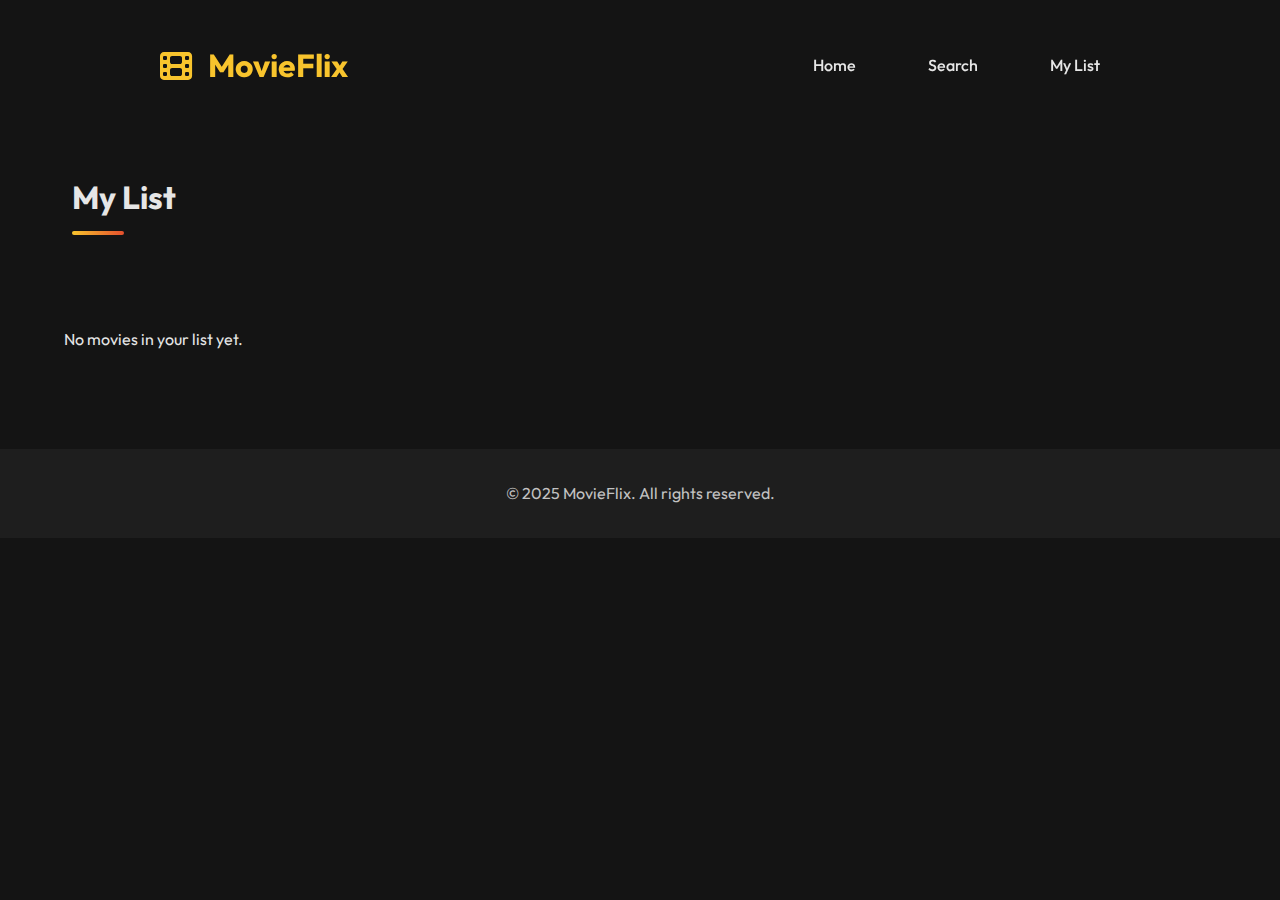
<file: my-list.html>
<!DOCTYPE html>
<html lang="en">
  <head>
    <meta charset="UTF-8">
    <meta name="viewport" content="width=device-width, initial-scale=1.0">
    <title>My List | MovieFlix</title>
    <link rel="stylesheet" href="my-list.css">
    <link rel="stylesheet" href="https://cdnjs.cloudflare.com/ajax/libs/font-awesome/6.4.0/css/all.min.css">
  </head>
  <body>
    <header class="navbar">
      <div class="navbar-container">
        <div class="logo">
          <i class="fas fa-film"></i>
          <span>MovieFlix</span>
        </div>
        <nav>
          <ul class="nav-list">
            <li><a href="index.html">Home</a></li>
            <li><a href="search.html">Search</a></li>
            <li><a href="my-list.html" class="active">My List</a></li>
          </ul>
        </nav>
      </div>
    </header>

    <main class="main">
      <section class="my-list">
        <div class="container">
          <h2 class="section-title">My List</h2>
          <div id="myListGrid" class="movies-grid">
            <!-- Movie cards will be dynamically added here -->
          </div>
        </div>
      </section>
    </main>

    <footer class="footer">
      <p>&copy; 2025 MovieFlix. All rights reserved.</p>
    </footer>

    <script src="my-list.js"></script>
  </body>
</html>
</file>
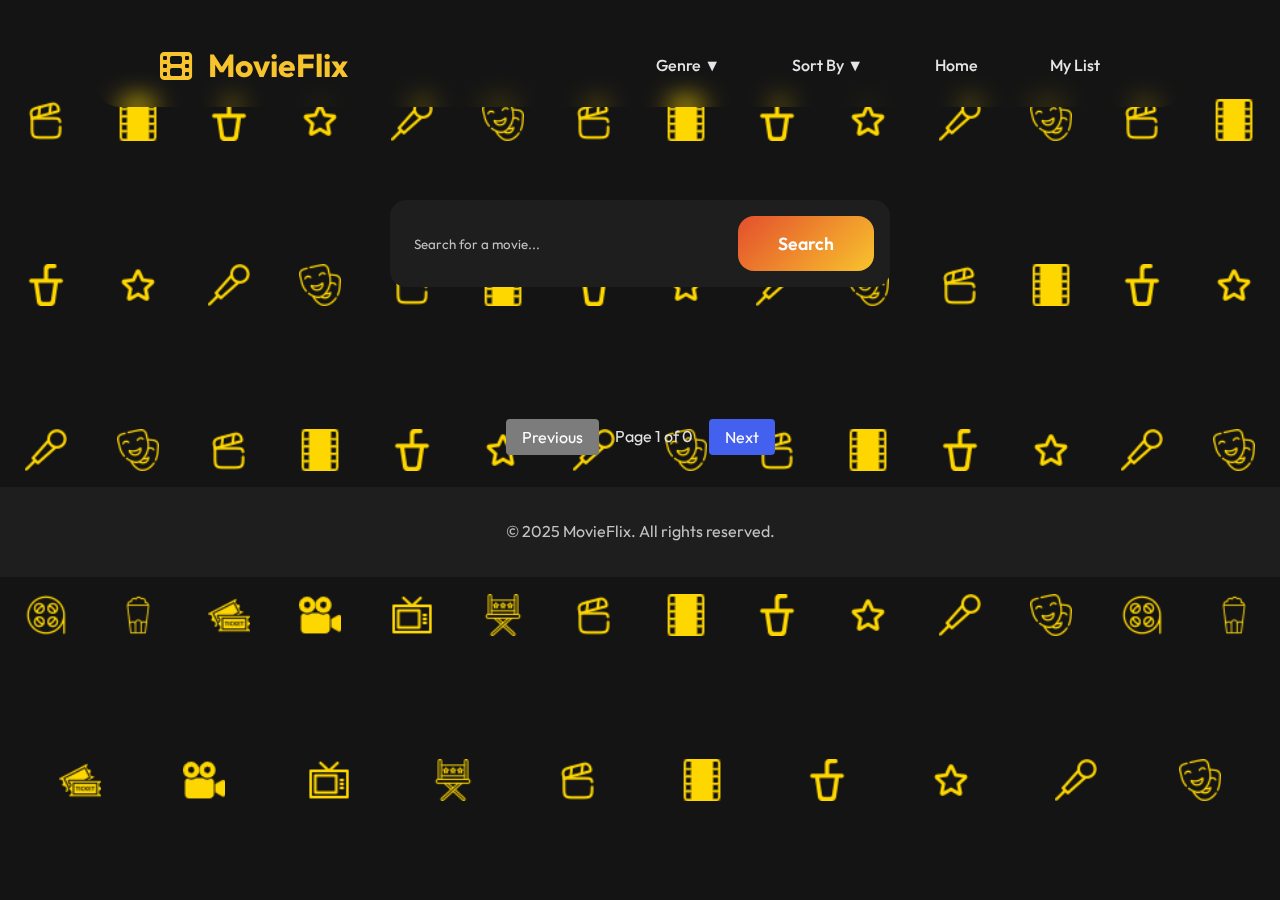
<file: search.html>
<!DOCTYPE html>
<html lang="en">
  <head>
    <meta charset="UTF-8" />
    <meta name="viewport" content="width=device-width, initial-scale=1.0" />
    <title>Movie Search | MovieFlix</title>
    <!-- Link your CSS file -->
    <link rel="stylesheet" href="search.css" />
    <!-- Font Awesome for icons -->
    <link rel="stylesheet" href="https://cdnjs.cloudflare.com/ajax/libs/font-awesome/6.4.0/css/all.min.css" />
  </head>
  <body>
    <!-- Begin Navbar -->
    <header class="navbar">
      <div class="navbar-container">
        <div class="logo">
          <i class="fas fa-film"></i>
          <span>MovieFlix</span>
        </div>
        <nav>
          <ul class="nav-list">
            
            <!-- Genre Dropdown -->
            <li class="dropdown" id="genreDropdown">
              <span class="drop-btn">Genre ▼</span>
              <ul class="dropdown-content">
                <li><button data-genre="all">All Genres</button></li>
                <li><button data-genre="Action">Action</button></li>
                <li><button data-genre="Adventure">Adventure</button></li>
                <li><button data-genre="Drama">Drama</button></li>
                <li><button data-genre="Comedy">Comedy</button></li>
                <li><button data-genre="Sci-Fi">Sci-Fi</button></li>
              </ul>
            </li>
            <!-- Sort Dropdown -->
            <li class="dropdown" id="sortDropdown">
              <span class="drop-btn">Sort By ▼</span>
              <ul class="dropdown-content">
                <li><button data-sort="default">Default</button></li>
                <li><button data-sort="year">Year</button></li>
                <li><button data-sort="rating">IMDb Rating</button></li>
                <li><button data-sort="title">Alphabetical</button></li>
              </ul>
            </li>
            <li><a href="index.html">Home</a></li>
            <li><a href="my-list.html">My List</a></li>
          </ul>
        </nav>
      </div>
    </header>
    <!-- End Navbar -->

    <!-- Begin Main Content -->
    <main>
      <div class="search-decorations">
        <!-- First set of 6 icons -->
        <img src="assets/clapperboard-open.png" alt="Clapperboard" />
        <img src="assets/film-strip.png" alt="Film Strip" />
        <img src="assets/drink.png" alt="Drink" />
        <img src="assets/star.png" alt="Star" />
        <img src="assets/microphone.png" alt="Microphone" />
        <img src="assets/theatre.png" alt="Theatre" />
        <!-- Second set of 6 icons -->
        <img src="assets/clapperboard-open.png" alt="Clapperboard" />
        <img src="assets/film-strip.png" alt="Film Strip" />
        <img src="assets/drink.png" alt="Drink" />
        <img src="assets/star.png" alt="Star" />
        <img src="assets/microphone.png" alt="Microphone" />
        <img src="assets/theatre.png" alt="Theatre" />
        <!-- Third set -->
        <img src="assets/clapperboard-open.png" alt="Clapperboard" />
        <img src="assets/film-strip.png" alt="Film Strip" />
        <img src="assets/drink.png" alt="Drink" />
        <img src="assets/star.png" alt="Star" />
        <img src="assets/microphone.png" alt="Microphone" />
        <img src="assets/theatre.png" alt="Theatre" />
        <!-- Fourth set -->
        <img src="assets/clapperboard-open.png" alt="Clapperboard" />
        <img src="assets/film-strip.png" alt="Film Strip" />
        <img src="assets/drink.png" alt="Drink" />
        <img src="assets/star.png" alt="Star" />
        <img src="assets/microphone.png" alt="Microphone" />
        <img src="assets/theatre.png" alt="Theatre" />
        <!-- Fifth set -->
        <img src="assets/clapperboard-open.png" alt="Clapperboard" />
        <img src="assets/film-strip.png" alt="Film Strip" />
        <img src="assets/drink.png" alt="Drink" />
        <img src="assets/star.png" alt="Star" />
        <img src="assets/microphone.png" alt="Microphone" />
        <img src="assets/theatre.png" alt="Theatre" />
        <!-- Sixth set -->
        <img src="assets/clapperboard-open.png" alt="Clapperboard" />
        <img src="assets/film-strip.png" alt="Film Strip" />
        <img src="assets/drink.png" alt="Drink" />
        <img src="assets/star.png" alt="Star" />
        <img src="assets/microphone.png" alt="Microphone" />
        <img src="assets/theatre.png" alt="Theatre" />
      </div>

      <!-- Search box -->
      <div class="search-box">
        <input type="text" id="searchInput" placeholder="Search for a movie..." />
        <button id="searchBtn">Search</button>
      </div>
      
      <!-- Movie Display Container -->
      <div id="movieDisplay"></div>
      <!-- Pagination controls -->
      <div id="pagination">
        <button id="prevBtn">Previous</button>
        <span id="pageInfo"></span>
        <button id="nextBtn">Next</button>
      </div>
    </main>
    <!-- End Main Content -->

    <!-- Begin Footer -->
    <footer class="footer">
      <p>© 2025 MovieFlix. All rights reserved.</p>
    </footer>
    <!-- End Footer -->

    <!-- Script references (ensure these files are in the same directory as search.html or update paths accordingly) -->
    <script src="search.js"></script>
    <script src="script.js"></script>
  </body>
</html>
</file>
<file: my-list.css>
@import url("https://fonts.googleapis.com/css2?family=Outfit:wght@400;600;800&display=swap");

:root {
  --primary: #f8c42d;
  --secondary: #2453a3;
  --accent: #e44f2d;
  --background: #141414;
  --card-bg: #1e1e1e;
  --text: #e6e6e6;
  --text-secondary: #c2c2c2;
}

* {
  margin: 0;
  padding: 0;
  box-sizing: border-box;
  font-family: "Outfit", sans-serif;
  scroll-behavior: smooth;
}

body {
  background-color: var(--background);
  color: var(--text);
  line-height: 1.6;
  -webkit-font-smoothing: antialiased;
}


/* My List Navbar (copied from search page styling) */
.navbar {
  width: 85%;
  max-width: 1200px;
  background-color: transparent;
  backdrop-filter: blur(12px);
  padding: 1rem 2rem;
  display: flex;
  justify-content: space-between; /* ✅ Logo Left, Links Right */
  align-items: center;
  border-radius: 1.5rem;
  position: fixed;
  top: 1.5rem;
  left: 50%;
  transform: translateX(-50%);
  transition: top 0.4s ease-in-out;
  z-index: 1000;
}

.navbar-container {
  display: flex;
  justify-content: space-between; /* ✅ Pushes buttons to the right */
  align-items: center;
  width: 100%;
  padding: 0 2rem;
}

/* Hide Navbar on Scroll */
.navbar.hidden {
  top: -120px;
}

/* ==========================================
 Navbar Content: Logo & Navigation
========================================== */

/* Logo Positioned Left */
.logo {
  display: flex;
  align-items: center;
  gap: 1rem;
  font-size: 2rem; /* ✅ Increase size */
  font-weight: 700;
  color: var(--primary); /* ✅ Ensure text color is correct */
}

.logo span {
  color: var(--primary); /* ✅ Changes text color */
}

/* Navigation List Positioned Right */
.nav-list {
  list-style: none;
  display: flex;
  align-items: center;
  gap: 2rem; /* ✅ Adds more spacing between buttons */
  margin-left: auto; /* ✅ Pushes everything to the right */
}

/* Navigation Links */
.nav-list li a {
  text-decoration: none;
  font-weight: 500;
  color: var(--text);
  padding: 0.75rem 1.25rem;
  border-radius: 1rem;
  transition: color 0.3s ease;
}

.nav-list li a:hover {
  background: rgba(255, 255, 255, 0.1);
  color: var(--primary);
}


/* Main Content */
.main {
  padding-top: 100px;
}

.my-list {
  padding: 2rem;
}

.section-title {
  font-size: 2rem;
  margin: 2.5rem;
  font-weight: 700;
  position: relative;
  display: inline-block;
}

.section-title::after {
  content: "";
  position: absolute;
  bottom: -0.75rem;
  left: 0;
  width: 50%;
  height: 4px;
  background: linear-gradient(90deg, var(--primary), var(--accent));
  border-radius: 2px;
}

/* Movies Grid */
.movies-grid {
  display: grid;
  grid-template-columns: repeat(5, minmax(220px, 1fr));
  gap: 2rem;
  margin-top: 2rem;
  padding: 2rem;
}

/* Movie Card Styling */
.movie-card {
  background: var(--card-bg);
  border-radius: 1rem;
  overflow: hidden;
  transform: translateY(20px);
  transition: all 0.3s ease-out;
  cursor: pointer;
  box-shadow: 0 8px 16px rgba(0, 0, 0, 0.1);
  border: 1px solid rgba(255, 255, 255, 0.05);
  width: 220px;
  transform-origin: top center;
}

.movie-card.show {
  transform: translateY(0);
}

.movie-card:hover {
  transform: scale(1.05);
  box-shadow: 0 8px 20px rgba(255, 255, 255, 0.2);
  transition: all 0.3s ease-in-out;
}

/* Poster styling */
.poster {
  width: 100%;
  height: 320px;
  object-fit: cover;
  border-radius: 1rem 1rem 0 0;
}

/* Details Text - Remove underline & adjust colors */
.details {
  padding: 1.5rem;
}

.movie-card a {
  text-decoration: none;
  color: inherit;
}

.details h3 {
  font-size: 1.1rem;
  margin-bottom: 0.75rem;
  font-weight: 600;
  white-space: nowrap;
  overflow: hidden;
  text-overflow: ellipsis;
  color: var(--text);
}

.details p {
  font-size: 0.9rem;
  margin-bottom: 0.25rem;
  color: var(--text-secondary);
}

/* Updated Remove Button Styling */
.remove-btn {
  margin: 0.5rem;
  padding: 0.5rem 1rem;
  border: none;
  background-color: var(--accent);
  color: #fff;
  border-radius: 0.5rem;
  cursor: pointer;
  transition: background-color 0.3s ease;
}

.remove-btn:hover {
  background-color: #c0392b;
}

/* Footer */
.footer {
  text-align: center;
  padding: 2rem;
  background-color: var(--card-bg);
  color: var(--text-secondary);
  margin-top: 2rem;
}

@media (max-width: 600px) {
  /* Navbar adjustments */
  .navbar {
    width: 95%;
    padding: 0.5rem;
    top: 0.5rem;
    flex-wrap: wrap;
    gap: 0.5rem;
  }

  .logo {
    font-size: 1.5rem;
    margin-bottom: 0.5rem;
  }

  .nav-list {
    gap: 1rem;
    padding: 0 0.5rem;
    margin-left: 0;
    width: 100%;
    justify-content: space-between;
  }

  .nav-list li:nth-child(3) { /* Remove 3rd nav item if needed */
    display: none;
  }

  .nav-list li a {
    padding: 0.5rem 1rem;
    font-size: 0.9rem;
    margin: 0;
  }

  /* Movie grid adjustments */

  .movies-grid {
    grid-template-columns: repeat(2, 1fr);
    gap: 0.25rem;
    padding: 0 !important; /* Remove container padding */
    margin: 0.5rem 0;
  }

  .movie-card {
    width: 100%;
    max-width: none;
    border: none ;
    border-radius: 1rem;
    box-shadow: none;
    overflow: hidden;
  }

  /* Match search page's image handling */
  .poster {
    height: 280px; /* Adjusted from 200px for better proportion */
    width: 100%;
    object-fit: cover;
    border-radius: 1rem;
  }

  /* Text container adjustments */
  .details {
    padding: 0.75rem;
    min-height: 120px; /* Ensure consistent height */
  }

  /* Title and text sizing */
  .details h3 {
    font-size: 0.9rem;
    margin-bottom: 0.25rem;
    line-height: 1.2;
  }

  .details p {
    font-size: 0.8rem;
    margin-bottom: 0.15rem;
  }

  /* Remove button adjustments */
  .remove-btn {
    width: 100%;
    margin: 0;
    padding: 1rem;
    font-size: 1.1rem;
  }

  .section-title {
    font-size: 1.5rem;
    margin: 1rem 0;
    width: 100%;
    text-align: center;
  }

  .section-title::after {
    width: 30%;
    left: 50%;
    transform: translateX(-50%);
  }

  /* Hide scrollbar */
  .nav-list::-webkit-scrollbar {
    display: none;
  }
}
</file>
<file: search.css>
@import url("https://fonts.googleapis.com/css2?family=Outfit:wght@400;600;800&display=swap");

:root {
  --primary: #f8c42d; /* Vibrant blue */
  --secondary: #2453a3; /* Deep purple */
  --accent: #e44f2d; /* Pink accent */
  --background: #141414; /* Dark navy */
  --card-bg: #1e1e1e; /* Slightly lighter navy */
  --text: #e6e6e6; /* Soft white */
  --text-secondary: #c2c2c2;
}

/* Base Reset & Typography */
* {
  margin: 0;
  padding: 0;
  box-sizing: border-box;
  font-family: "Outfit", sans-serif;
  scroll-behavior: smooth;
  text-decoration: none;
}

body {
  background-color: var(--background);
  color: var(--text);
  line-height: 1.6;
  -webkit-font-smoothing: antialiased;
}

.header {
  backdrop-filter: blur(10px);
  padding: 1.5rem 0;
  position: fixed;
  width: 100%;
  top: 0;
  z-index: 1000;
  border-bottom: 1px solid rgba(255, 255, 255, 0.1);
}

/* 

Navbar for Search Page (Header)

*/

/* ==========================================
   Navbar Styling
========================================== */
.navbar {
  width: 85%;
  max-width: 1200px;
  background-color: transparent;
  backdrop-filter: blur(12px);
  padding: 1rem 2rem;
  display: flex;
  justify-content: space-between; /* ✅ Logo Left, Links Right */
  align-items: center;
  border-radius: 1.5rem;
  position: fixed;
  top: 1.5rem;
  left: 50%;
  transform: translateX(-50%);
  transition: top 0.4s ease-in-out;
  z-index: 1000;
}

.navbar-container {
  display: flex;
  justify-content: space-between; /* ✅ Pushes buttons to the right */
  align-items: center;
  width: 100%;
  padding: 0 2rem;
}

/* Hide Navbar on Scroll */
.navbar.hidden {
  top: -120px;
}

/* ==========================================
 Navbar Content: Logo & Navigation
========================================== */

/* Logo Positioned Left */
.logo {
  display: flex;
  align-items: center;
  gap: 1rem;
  font-size: 2rem; /* ✅ Increase size */
  font-weight: 700;
  color: var(--primary); /* ✅ Ensure text color is correct */
}

.logo span {
  color: var(--primary); /* ✅ Changes text color */
}

/* Navigation List Positioned Right */
.nav-list {
  list-style: none;
  display: flex;
  align-items: center;
  gap: 2rem; /* ✅ Adds more spacing between buttons */
  margin-left: auto; /* ✅ Pushes everything to the right */
}

/* Navigation Links */
.nav-list li a {
  text-decoration: none;
  font-weight: 500;
  color: var(--text);
  padding: 0.75rem 1.25rem;
  border-radius: 1rem;
  transition: color 0.3s ease;
}

.nav-list li a:hover {
  background: rgba(255, 255, 255, 0.1);
  color: var(--primary);
}

/* ==========================================
 Dropdown Menu Styling
========================================== */
.dropdown {
  position: relative;
}

/* Dropdown Button */
.drop-btn {
  text-decoration: none;
  font-weight: 500;
  color: var(--text);
  padding: 0.75rem 1.25rem;
  border-radius: 1rem;
  cursor: pointer;
  display: block;
}

/* Dropdown Content */

.dropdown-content {
  display: none;
  position: absolute;
  top: 100%;
  left: 0;
  background: #1e1e1e;
  backdrop-filter: blur(12px);
  border-radius: 1rem;
  padding: 1rem;
  width: 180px;
  box-shadow: 0px 6px 12px rgba(0, 0, 0, 0.2);
}

/* When the dropdown has the 'open' class, show the menu */
.dropdown.open .dropdown-content {
  display: block;
}

/* Remove or override any hover-triggered display rules */
.dropdown:hover .dropdown-content {
  display: none;
}

.dropdown-content li {
  list-style: none;
}

/* Dropdown Buttons */
.dropdown-content button {
  width: 100%;
  padding: 0.75rem;
  margin-top: 0.15rem;
  margin-bottom: 0.15rem;
  border: none;
  border-radius: 1rem;
  background: transparent;
  color: var(--text);
  font-weight: 500;
  cursor: pointer;
  text-align: left;
  transition: background 0.3s ease;
}

.dropdown-content button:hover {
  background: rgba(255, 255, 255, 0.2);
  border-radius: 1rem;
}

/* Show Dropdown on Hover */
.dropdown:hover .dropdown-content {
  display: block;
}

/* ---------------------------------------------------------
   Search Box Styling
--------------------------------------------------------- */
/* Modern Search Bar */
.search-box {
  display: flex;
  justify-content: space-between;
  align-items: center;
  width: 100%;
  max-width: 500px; /* ✅ Limits width */
  margin: 0 auto; /* ✅ Centers the search box */
  gap: 1rem;
  position: relative;
  padding: 1rem;
  transition: all 0.3s ease;
  border-radius: 1rem;
  background: #1e1e1e;
  margin-top: 200px;
}

.search-box:hover {
  background: rgba(255, 255, 255, 0.15);
}

.search-box input {
  background: transparent;
  border: none;
  color: var(--text);
  padding: 0.5rem;
  width: 200px;
  outline: none;
}

.search-box input::placeholder {
  color: var(--text-secondary);
}

.search-box button {
  background: linear-gradient(135deg, var(--accent) 0%, var(--primary) 100%);
  color: white;
  text-decoration: none;
  border: none;
  padding: 1rem 2.5rem;
  font-size: 1.1rem;
  font-weight: 600;
  border-radius: 1rem;
  cursor: pointer;
  transition: all 0.4s ease-in-out;
  position: relative;
  overflow: hidden;
}

.search-box button:hover {
  background: linear-gradient(135deg, var(--primary) 0%, var(--accent) 100%);
  transform: scale(1.1); /* Slight pop-out effect */
  box-shadow: 0 0 15px rgba(247, 37, 133, 0.6);
}

/* Pulse Ring Effect */
.search-box button::after {
  content: "";
  position: absolute;
  top: 50%;
  left: 50%;
  width: 120%;
  height: 120%;
  background: rgba(247, 37, 133, 0.2);
  border-radius: 1rem;
  transform: translate(-50%, -50%) scale(0);
  transition: all 0.4s ease-in-out;
}
/* ---------------------------------------------------------
    Hover triggers the pulse 
--------------------------------------------------------- */
.search-box button:hover::after {
  transform: translate(-50%, -50%) scale(1.2);
  opacity: 0;
}

/* ---------------------------------------------------------
    Search decoration 
--------------------------------------------------------- */

.search-decorations {
  position: fixed;
  width: 100%;
  height: 100%;
  top: 0;
  left: 0;
  display: flex;
  flex-wrap: wrap; /* Allows icons to spread across multiple lines */
  justify-content: space-evenly; /* Ensures even horizontal spacing */
  align-content: space-evenly; /* Ensures even vertical spacing */
  pointer-events: none; /* Prevent icons from interfering */
  z-index: -1; /* Keeps icons behind all content */
}

.search-decorations img {
  width: 42px; /* Adjust icon size */
  margin: 24px; /* Adds space between icons */
}

/* ---------------------------------------------------------
   Movie Display Container – Use either ID or Class
   (Apply identical grid settings for both selectors)
--------------------------------------------------------- */
#moviesGrid,
#movieDisplay {
  display: grid;
  grid-template-columns: repeat(auto-fill, minmax(220px, 1fr));
  gap: 2rem;
  margin-top: 3rem;
  padding: 2rem;
}

/* ---------------------------------------------------------
   Movie Card Styling
--------------------------------------------------------- */
.movie-card {
  background: var(--card-bg);
  border-radius: 1rem;
  overflow: hidden;
  transform: translateY(20px);
  transition: all 0.3s ease-out;
  cursor: pointer;
  box-shadow: 0 8px 16px rgba(0, 0, 0, 0.1);
  border: 1px solid rgba(255, 255, 255, 0.05);
  width: 220px;
  transform-origin: top center;
}

.movie-card.show {
  transform: translateY(0);
}

.movie-card:hover {
  transform: scale(1.05);
  box-shadow: 0 8px 20px rgba(255, 255, 255, 0.2);
  transition: all 0.3s ease-in-out;
}

/* ---------------------------------------------------------
   Poster Image for Movie Cards
--------------------------------------------------------- */
.poster {
  width: 100%;
  height: 320px; /* Adjust the height as needed */
  object-fit: cover;
  border-radius: 1rem 1rem 0 0;
}

/* ---------------------------------------------------------
   Movie Details Styling
--------------------------------------------------------- */
.details {
  padding: 1.5rem;
}

.details h3 {
  font-size: 1.1rem;
  margin-bottom: 0.75rem;
  font-weight: 600;
  white-space: nowrap;
  overflow: hidden;
  text-overflow: ellipsis;
  color: var(--text);
}

.details p {
  font-size: 0.9rem;
  margin-bottom: 0.25rem;
  color: var(--text-secondary);
}

/* Optionally, if you have a separate rating element */
.rating {
  color: var(--accent);
  font-weight: 700;
  display: flex;
  align-items: center;
  gap: 0.5rem;
}

/* Container for pagination controls */
#pagination {
  display: flex;
  justify-content: center;
  align-items: center;
  gap: 1rem;
  margin: 20px 0;
}

/* Style for Previous/Next buttons */
#pagination button {
  padding: 0.5rem 1rem;
  border: none;
  border-radius: 4px;
  background-color: #4361ee;
  color: #fff;
  font-size: 1rem;
  cursor: pointer;
  transition: background-color 0.3s ease;
}

/* Hover effect for enabled buttons */
#pagination button:hover:not(:disabled) {
  background: linear-gradient(135deg, var(--accent) 0%, var(--primary) 100%);
}

/* Disabled button styles */
#pagination button:disabled {
  background-color: #7c7c7c;
  cursor: not-allowed;
}

/* Style for the page information text */
#pagination #pageInfo {
  font-size: 1rem;
  color: #e2e2e2;
}

/***************
 * Movie Card *
 ***************/

.movie-card {
  position: relative;
}

/* Base state for the add-to-list button - hidden by default */
.add-to-list-btn {
  position: absolute;
  top: 0.5rem;
  right: 0.5rem;
  display: none; /* hidden initially */
  background-color: #333;
  border: none;
  border-radius: 50%;
  width: 2.5rem;
  height: 2.5rem;
  cursor: pointer;
  font-size: 1.2rem;
  color: #f1c40f; /* yellow initial color */
  align-items: center;
  justify-content: center;
  transition: background-color 0.3s ease, color 0.3s ease;
}

/* Only display the add-to-list button when hovering over the movie card */
.movie-card:hover .add-to-list-btn {
  display: flex;
}

/* When a movie has been added to the list */
.add-to-list-btn.added {
  background-color: #28a745; /* green color to indicate added status */
  color: #fff;
}

/* ---------------------------------------------------------
   Footer Styling for the Search Page
--------------------------------------------------------- */
.footer {
  text-align: center;
  padding: 2rem;
  background-color: var(--card-bg);
  color: var(--text-secondary);
  margin-top: 2rem;
}

/* ---------------------------------------------------------
   Responsive Adjustments
--------------------------------------------------------- */
@media only screen and (max-width: 600px) {
  /* Navbar container adjustments */
  .navbar {
    width: 95%;
    padding: 0.75rem;
    top: 0.5rem;
    flex-direction: column;
    align-items: center;
    gap: 1rem;
  }

  /* Logo adjustments */
  .logo {
    font-size: 1.5rem;
    order: 1;
  }

  /* Nav list container */
  .navbar-container {
    flex-direction: column;
    order: 2;
    width: 100%;
    padding: 0;
  }

  .nav-list {
    gap: 0.5rem; /* Reduced gap between items */
    padding: 0 1rem; /* Add horizontal padding */
  }

  .nav-list li a,
  .drop-btn {
    padding: 0.5rem 1rem !important; /* Optimized padding */
    font-size: 0.9rem !important; /* Slightly smaller font */
    white-space: nowrap;
    min-width: max-content; /* Prevent width collapse */
  }

  .dropdown-content {
    width: 200px; /* Full width dropdown */
    left: 50%;
  }

  .dropdown-content button {
    padding: 0.5rem 1rem;
    font-size: 0.9rem;
  }

  /* Scrollable nav list */
  .nav-list {
    overflow-x: auto;
    scrollbar-width: none; /* Firefox */
    -ms-overflow-style: none; /* IE/Edge */
  }

  .nav-list::-webkit-scrollbar {
    display: none; /* Hide Chrome/Safari scrollbar */
  }

  .dropdown-content {
    width: 100%;
    left: 0;
    position: relative;
    margin-top: 0.5rem;
  }

  /* Search box adjustments */
  .search-box {
    margin-top: 140px;
    width: 90%;
  }

  .search-box input {
    width: 100%;
  }

  .search-box button {
    display: flex;
    align-items: center;
    justify-content: center;
    padding: 0.75rem 1.5rem;
    height: 40px; /* Fixed height for consistent alignment */
    line-height: 1; /* Reset line height */
  }

  /* Movie grid adjustments */
  #moviesGrid,
  #movieDisplay {
    grid-template-columns: repeat(2, 1fr);
    gap: 1rem;
    padding: 1rem;
  }

  /* Movie card adjustments */
  .movie-card {
    width: 100%;
    transform: none;
  }

  /* Forcing exactly 14 movie cards per page by hiding the 15th card */
  #moviesGrid .movie-card:nth-child(15),
  #movieDisplay .movie-card:nth-child(15) {
    display: none;
  }

  .movie-card:hover {
    transform: none;
    box-shadow: none;
  }

  /* Add-to-list button */
  .add-to-list-btn {
    display: flex !important;
    width: 2rem;
    height: 2rem;
    font-size: 1rem;
  }
}
</file>
